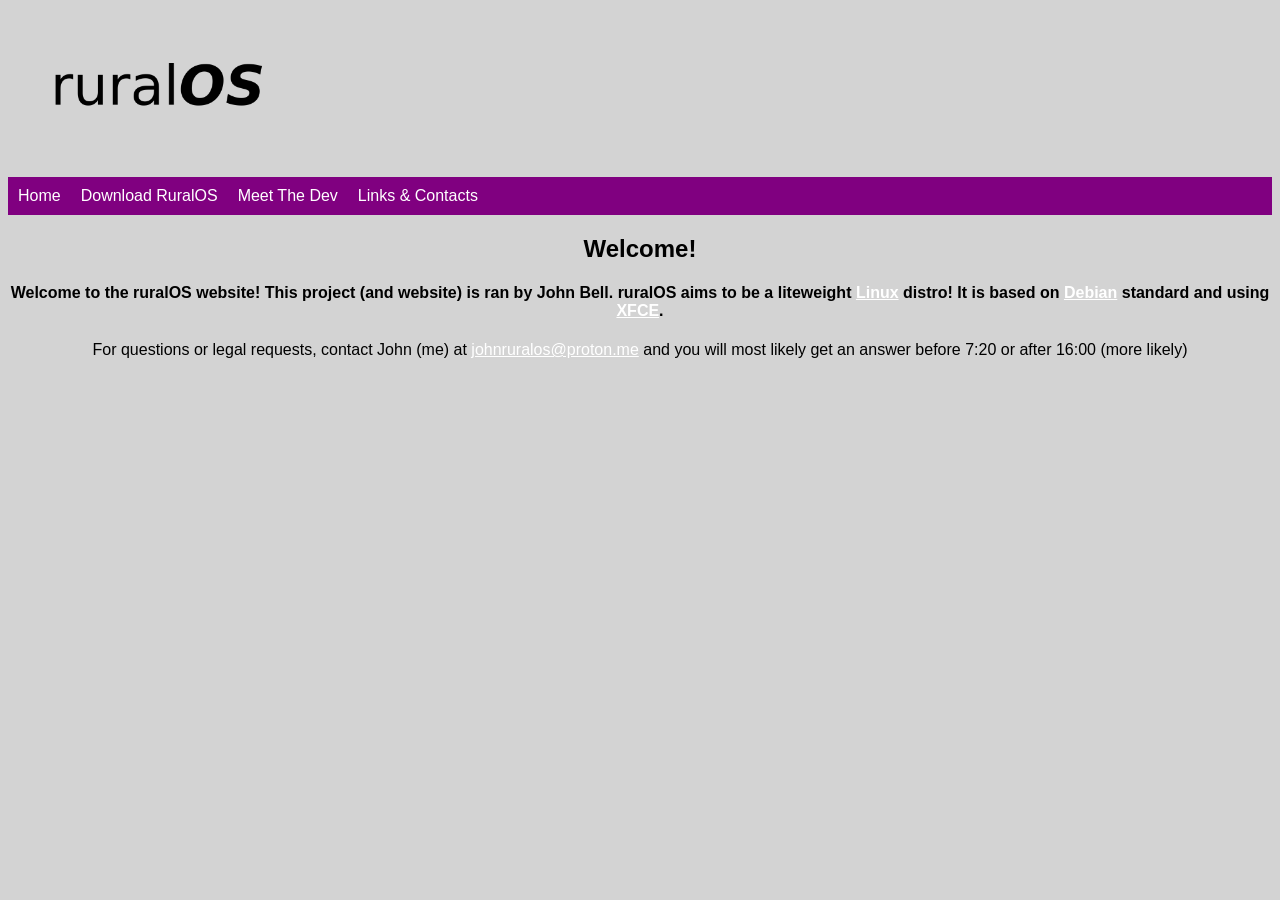
<file: neocities-ruralos/index.html>
<!DOCTYPE html>
<html>
<head>
<link rel="icon" type="image/png" href="ruralosicon.png">
  <title>Home - ruralOS</title>
<img src="RuralOSlogo.png" width="300px">
  <link rel="stylesheet" href="styles.css">
</head>
<body>


<ul class="navbar">
  <li><a href="https://ruralos.neocities.org/">Home</a></li>
  <li><a href="https://ruralos.neocities.org/download">Download RuralOS</a></li>
  <li><a href="https://ruralos.neocities.org/meetthedevs">Meet The Dev</a></li>
  <li><a href="https://ruralos.neocities.org/links_and_contacts">Links & Contacts</a></li>
  </ul>

<main>
  <h2>Welcome!</h2>
  <h4>Welcome to the ruralOS website! This project (and website) is ran by John Bell. ruralOS aims to be a liteweight <a href="https://linux.org/">Linux</a> distro! It is based on <a href="https://www.debian.org?">Debian</a> standard and using <a href="https://www.xfce.org/">XFCE</a>.</h4>
  <h7>For questions or legal requests, contact John (me) at <a href="mailto:johnruralos@proton.me">johnruralos@proton.me</a> and you will most likely get an answer before 7:20 or after 16:00 (more likely)</h7>
</main>
</body>
</html>
</file>
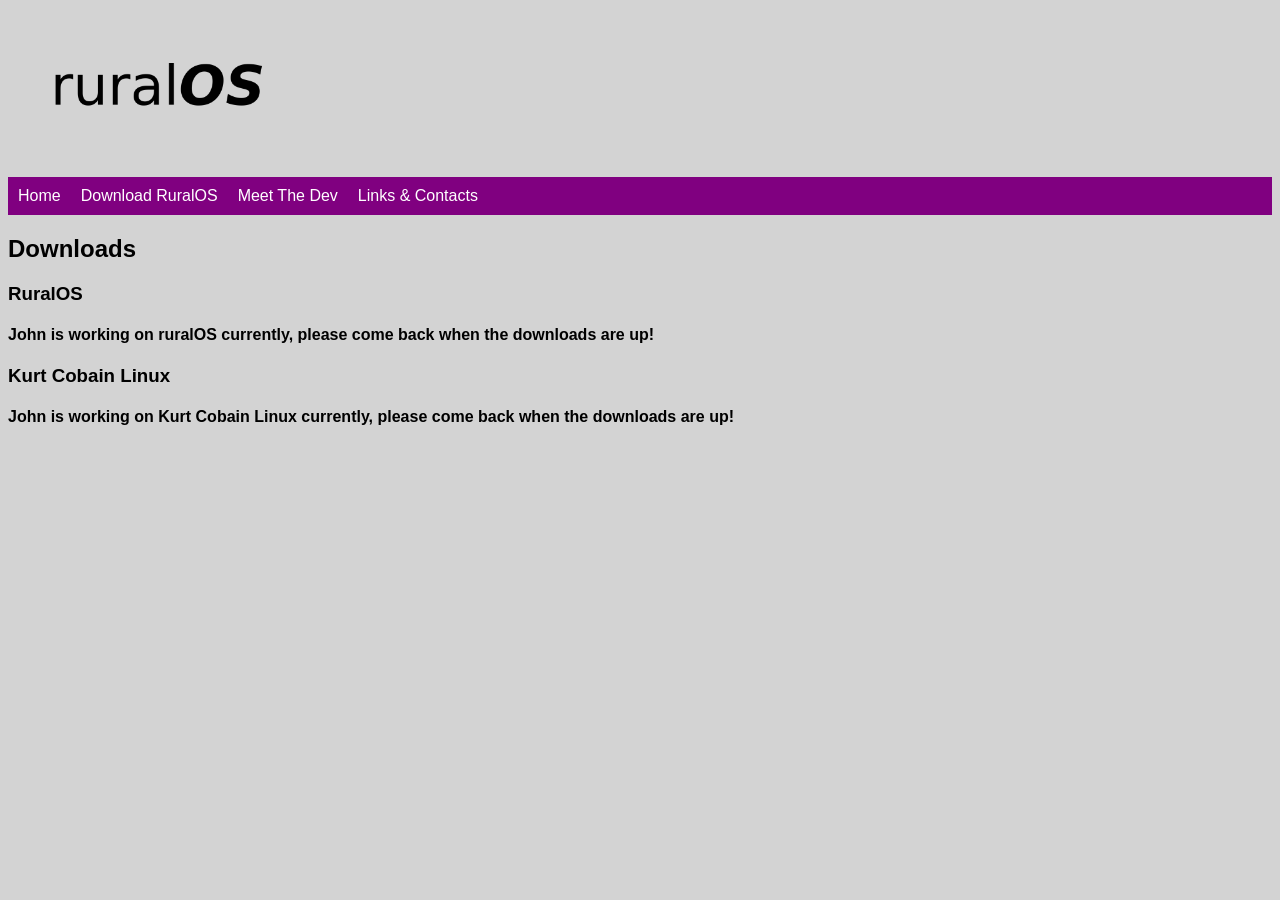
<file: neocities-ruralos/download.html>
<!DOCTYPE html>
<html>
  <head>
  <link rel="icon" type="image/png" href="ruralosicon.png">
 <img src="RuralOSlogo.png" width="300">
  <title>Download - ruralOS</title>
  <link rel="stylesheet" href="styles.css">
  <ul class="navbar">
  <li><a href="https://ruralos.neocities.org/">Home</a></li>
  <li><a href="https://ruralos.neocities.org/download">Download RuralOS</a>
    <li><a href="https://ruralos.neocities.org/meetthedevs">Meet The Dev</a></li>
<li><a href="https://ruralos.neocities.org/links_and_contacts">Links & Contacts</a></li>
</ul>
  </head>
  <body>
    <h2>Downloads</h2>
    <h3>RuralOS</h3>
    <h4>John is working on ruralOS currently, please come back when the downloads are up!</h4>
  <p>
  
  
  
  </p>
  <h3>Kurt Cobain Linux</h3>
  <h4>John is working on Kurt Cobain Linux currently, please come back when the downloads are up!</h4>
</html>
</file>
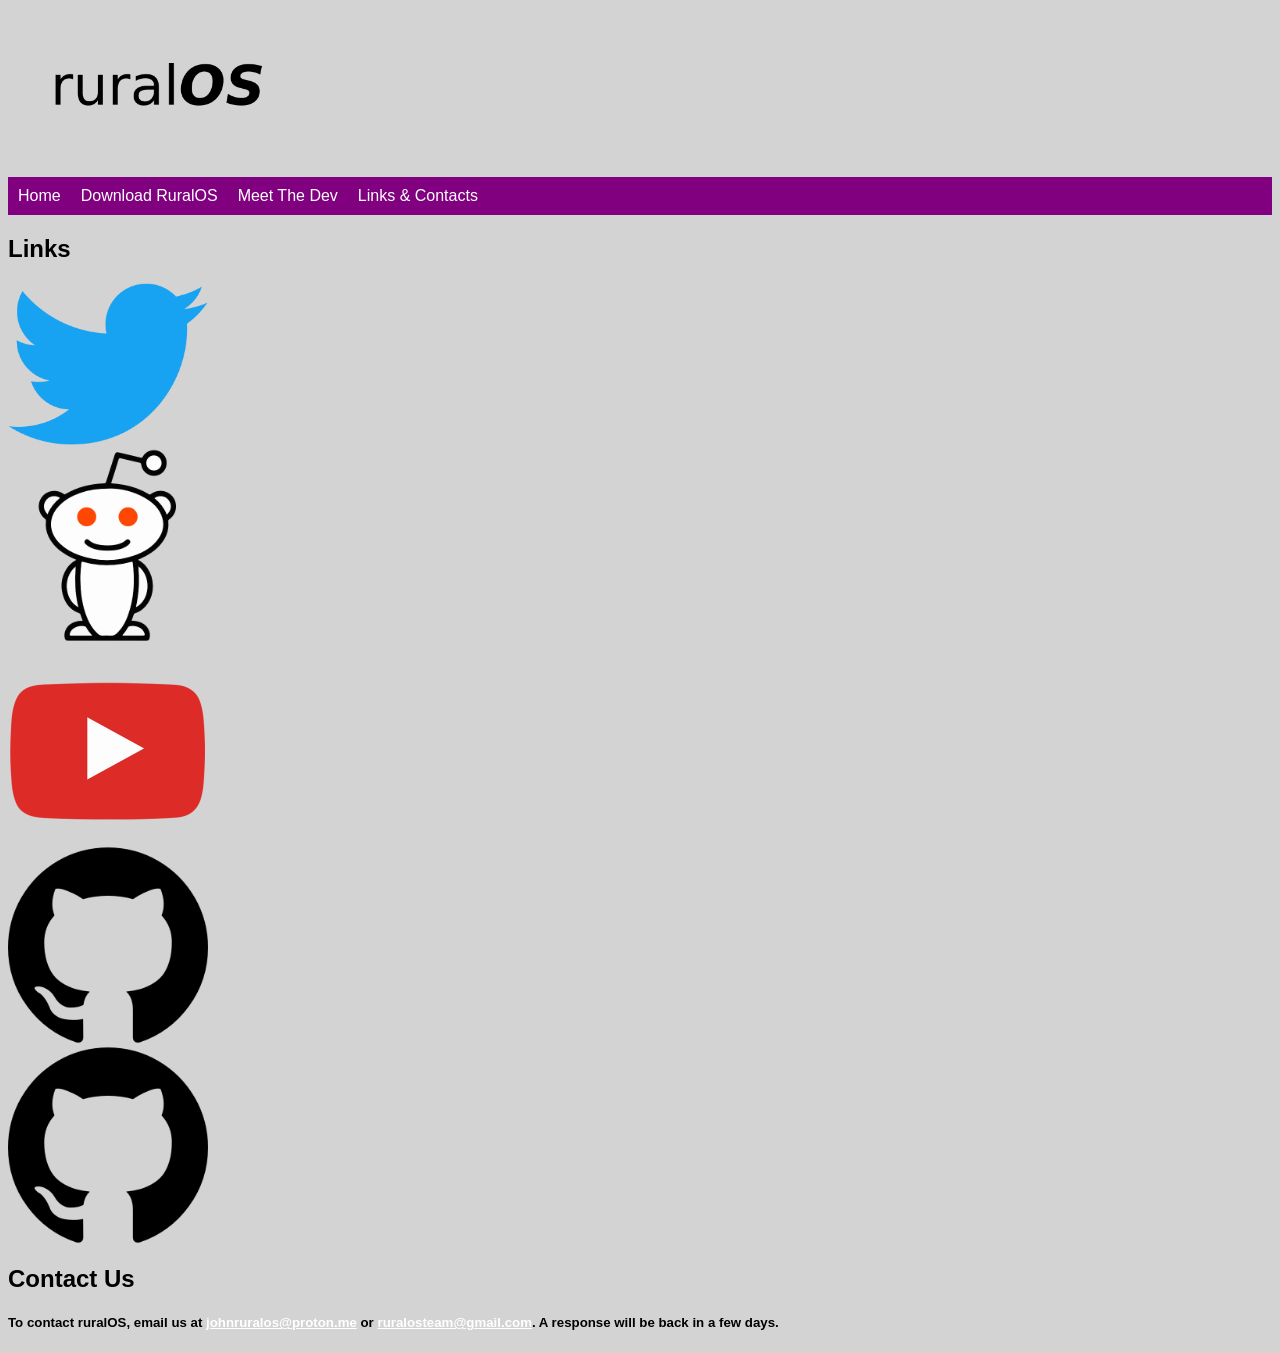
<file: neocities-ruralos/links_and_contacts.html>
<!DOCTYPE html>
<html>
  <head>
  <link rel="icon" type="image/png" href="ruralosicon.png">
 <img src="RuralOSlogo.png" width="300">
  <title>Links & Contact Us - ruralOS</title>
  <link rel="stylesheet" href="styles.css">
  <ul class="navbar">
  <li><a href="https://ruralos.neocities.org/">Home</a></li>
  <li><a href="https://ruralos.neocities.org/download">Download RuralOS</a>
    <li><a href="https://ruralos.neocities.org/meetthedevs">Meet The Dev</a></li>
    <li><a href="https://ruralos.neocities.org/links_and_contacts">Links & Contacts</a></li>
</ul>
  </head>
  <body>
  <h2>Links</h2>
  <a href="https://x.com/ruralOSteam" target="_blank"><img src="twt.png" width="200px"></a>
  <a href="https://reddit.com/user/ruralOSteam/" target="_blank"><img src="redt.png" width="200px"></a>
  <a href="https://www.youtube.com/channel/UCMAYonJNwoW605zcNzX5GhA" target="_blank"><img src="yt.png" width="200px"></a>
  <a href="https://github.com/keliokycodelioky/ruralOS" target="_blank"><img src="gh.png" width="200px"></a>
  <a href="https://github.com/keliokycodelioky/ruralOS-website" target="_blank"><img src="gh.png" width="200px"></a>

  <h2>Contact Us</h2>
    <h5>To contact ruralOS, email us at <a href="mailto:johnruralos@proton.me">johnruralos@proton.me</a> or <a href="mailto:ruralosteam@gmail.com">ruralosteam@gmail.com</a>. A response will be back in a few days.</h5>
  
  </body>
</html>
</file>
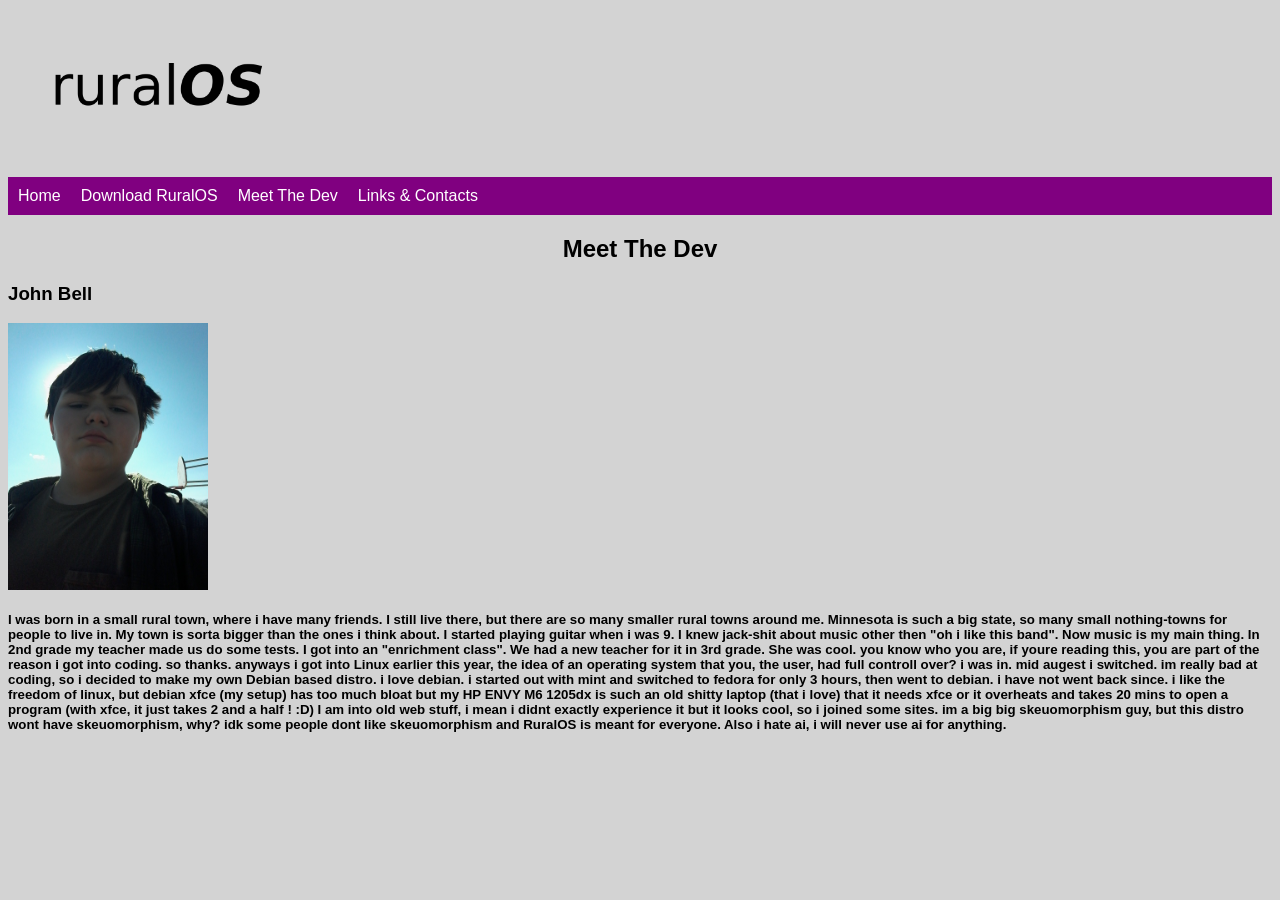
<file: neocities-ruralos/meetthedevs.html>
<!DOCTYPE html>
<html>
  <head>
  <link rel="icon" type="image/png" href="ruralosicon.png">
 <img src="RuralOSlogo.png" width="300">
  <title>Meet The Dev- ruralOS</title>
  <link rel="stylesheet" href="styles.css">
  <ul class="navbar">
  <li><a href="https://ruralos.neocities.org/">Home</a></li>
  <li><a href="https://ruralos.neocities.org/download">Download RuralOS</a>
    <li><a href="https://ruralos.neocities.org/meetthedevs">Meet The Dev</a></li>
<li><a href="https://ruralos.neocities.org/links_and_contacts">Links & Contacts</a></li>
</ul>
  </head>
  
  <body>
  <main>
    <h2>Meet The Dev</h2>
    </main>
    <h3>John Bell</h3>
    
    <img src="selfi.jpg" width="200px"> <h5>I was born in a small rural town, where i have many friends. I still live there, but there are so many smaller rural towns around me. Minnesota is such a big state, so many small nothing-towns for people to live in. My town is sorta bigger than the ones i think about. I started playing guitar when i was 9. I knew jack-shit about music other then "oh i like this band". Now music is my main thing. In 2nd grade my teacher made us do some tests. I got into an "enrichment class". We had a new teacher for it in 3rd grade. She was cool. you know who you are, if youre reading this, you are part of the reason i got into coding. so thanks. anyways i got into Linux earlier this year, the idea of an operating system that you, the user, had full controll over? i was in. mid augest i switched. im really bad at coding, so i decided to make my own Debian based distro. i love debian. i started out with mint and switched to fedora for only 3 hours, then went to debian. i have not went back since. i like the freedom of linux, but debian xfce (my setup) has too much bloat but my HP ENVY M6 1205dx is such an old shitty laptop (that i love) that it needs xfce or it overheats and takes 20 mins to open a program (with xfce, it just takes 2 and a half ! :D)
     
      
       
        I am into old web stuff, i mean i didnt exactly experience it but it looks cool, so i joined some sites. im a big big skeuomorphism guy, but this distro wont have skeuomorphism, why? idk some people dont like skeuomorphism and RuralOS is meant for everyone. Also i hate ai, i will never use ai for anything.</h5>
  
  </body>
</html>
</file>
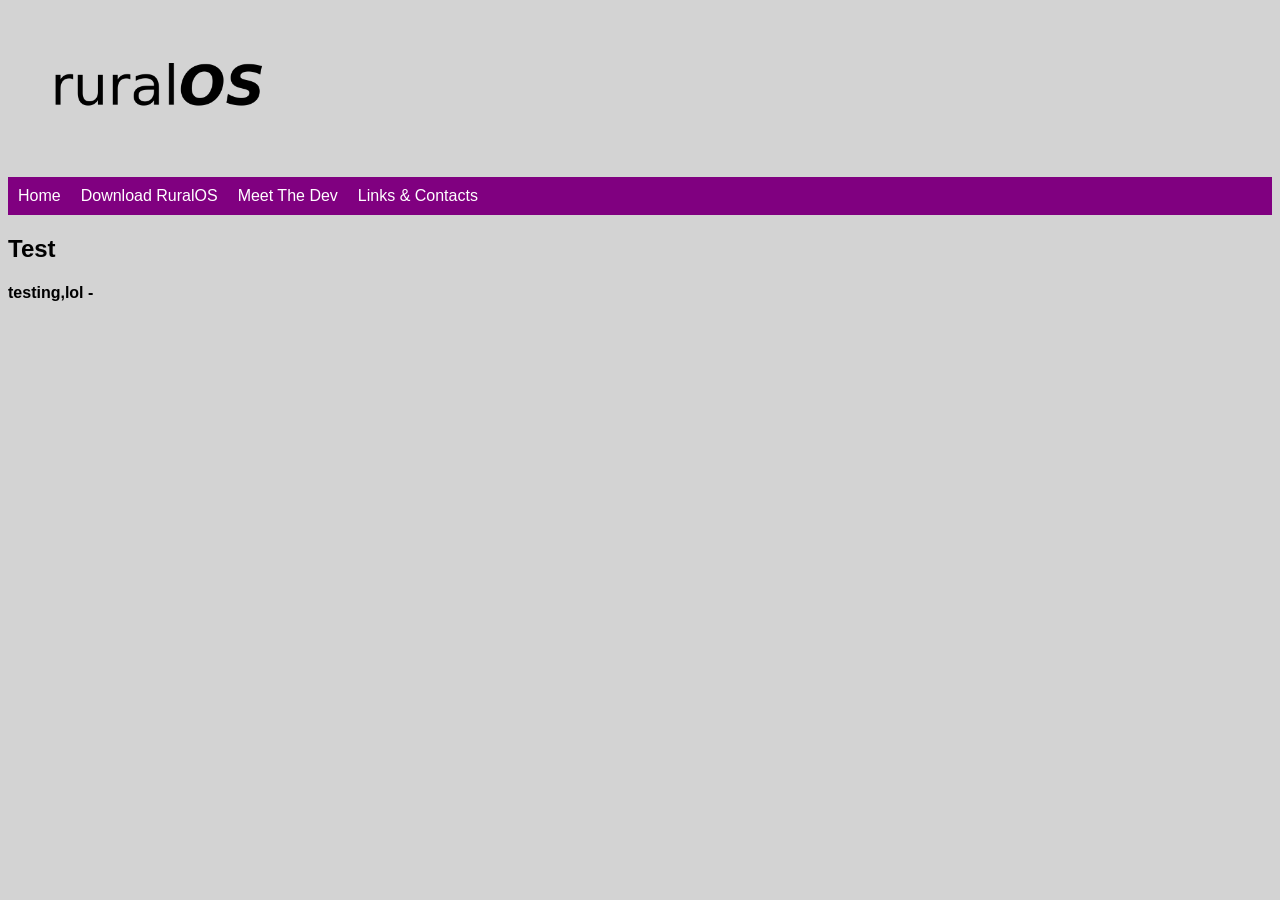
<file: neocities-ruralos/test.html>
<!DOCTYPE html>
<html>
  <head>
  <link rel="icon" type="image/png" href="ruralosicon.png">
  <img src="RuralOSlogo.png" width="300">
  <title>testing page - ruralOS</title>
  <link rel="stylesheet" href="styles.css">
  <ul class="navbar">
  <li><a href="https://ruralos.neocities.org/">Home</a></li>
  <li><a href="https://ruralos.neocities.org/download">Download RuralOS</a>
    <li><a href="https://ruralos.neocities.org/meetthedevs">Meet The Dev</a></li>
<li><a href="https://ruralos.neocities.org/links_and_contacts">Links & Contacts</a></li>
</ul>
  </head>
  <body>
    <h2>Test</h2>
    <h4>testing,lol -</h4>
  </body>
</html>
</file>
<file: neocities-ruralos/styles.css>
body {
  background-color: #D3D3D3;
  color: #000000;
  font-family: sans-serif;
}

a {
  color: inherit;
  cursor: default;
}

a:link {
  color: #FFFFFF;
}

a:visited {
  color: #FFFFFF;
}

h1 {
  text-align: center;
}

main {
  text-align: center;
}

img {
  display: block;
  margin-right: auto; 
  margin-left: 0;
}

.navbar {
  list-style-type: none;
  background-color: #800080;
  padding: 0;
  margin: 0;
  overflow: hidden;
}

.navbar a {
  text-decoration: none;
  padding: 10px;
  display: block;
  text-align: center;
}

.navbar li {
  float: left;
}

.header-container {
  display: flex;
  align-items: center; 
  gap: 15px;         
}

.title-image {
  height: auto;       
}

.site-logo {
  height: 50px;      
}
</file>
